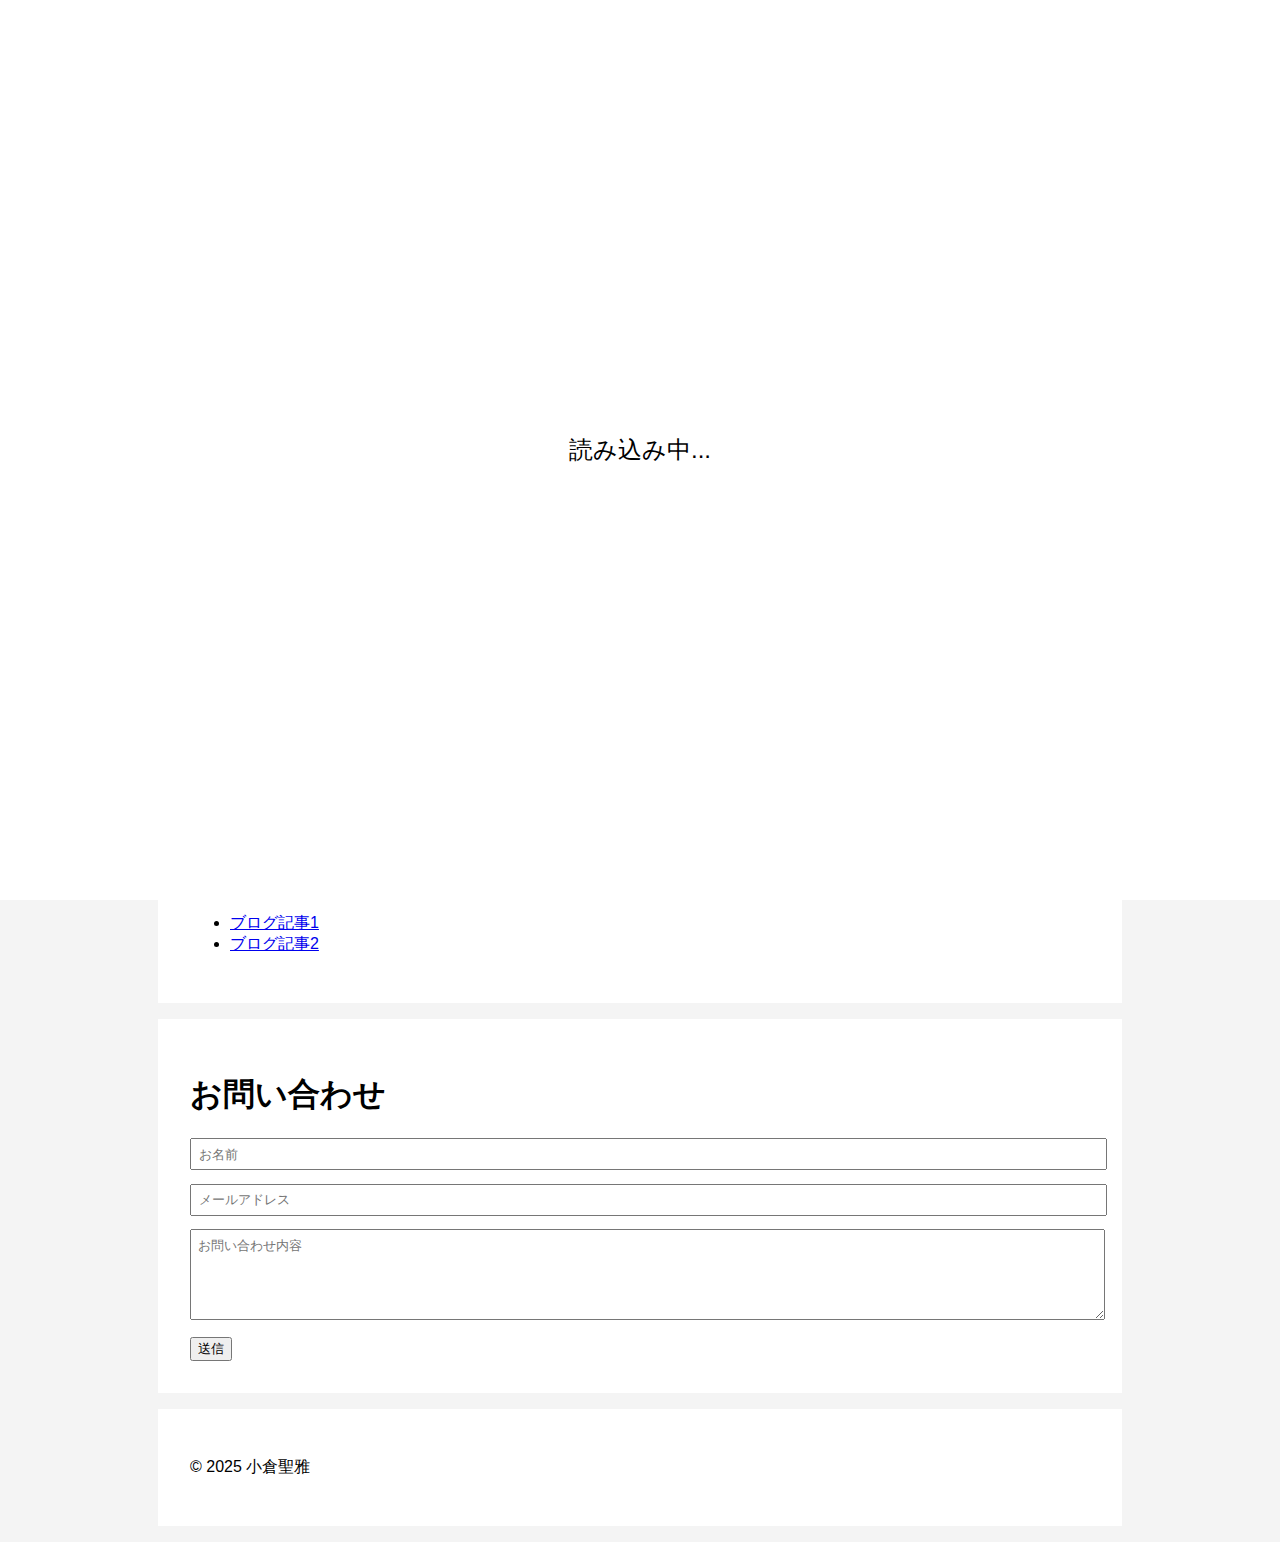
<file: index.html>
<!DOCTYPE html>
<html>
  <head>
    <title>ポートフォリオ</title>
    <meta charset="UTF-8">
    <link rel="stylesheet" href="style.css">
    <meta name="viewport" content="width=device-width, initial-scale=1.0">
    <script src="script.js" defer></script>
  </head>
  <body>
    <div id="loader">
      <p>読み込み中...</p>
    </div>
    <header>
      <nav>
        <a href="#about">ホーム</a>
        <a href="#about">自己紹介</a>
        <a href="#about">自作アプリ</a>
        <a href="#about">ブログ</a>
        <a href="#about">お問い合わせ</a>
      </nav>
    </header>
    <main>
      <section class="profile">
        <div class="profile-container">
          <img src="images.png" alt="アイコン" class="profile-icon">
          <div class="profile-text">
            <p>プログラマー志望で現在はWebアプリ開発、データサイエンスなどを勉強中の学生です。塾講師でバイトしており、休日は家でのんびりするのが好きで、たまにディズニーに行って気分転換しています。</p>
            <p>東京電機大学システムデザイン工学部情報システム学科 小倉聖雅</p>
          </div>
        </div>
        <ul>
          <li>高校入学（2020, 令和2年, 4月）</li>
          <li>高校卒業（2023, 令和5年, 3月）</li>
          <li>東京電機大学システムデザイン工学部情報システム学科 入学（2023, 令和5年, 4月）</li>
          <li>東京電機大学システムデザイン工学部情報システム学科 卒業予定（2027, 令和9年, 3月）</li>
        </ul>
        <h4>資格一覧</h4>
        <ul>
          <li>実用数学技能検定 準1級</li>
          <li>実用英語技能検定 2級</li>
          <li>日本漢字能力検定 3級</li>
          <li>基本情報技術者試験</li>
          <li>FP3級</li>
          <li>TOEIC 400点</li>
        </ul>  
      </section>
      
      <section>
        <h1>自作アプリ</h1>
        <a href="https://example.com/apuri">アプリ1</a>
      </section>
      <section>
        <h1>ブログ</h1>
        <ul>
          <li><a href="https://example.com/blog1">ブログ記事1</a></li>
          <li><a href="https://example.com/blog2">ブログ記事2</a></li>
        </ul>
      </section>
      <section>
        <h1>お問い合わせ</h1>
        <form action="https://formspree.io/f/xanooyyn" method="POST">
          <input type="text" name="name" placeholder="お名前" required>
          <input type="email" name="email" placeholder="メールアドレス" required>
          <textarea name="message" rows="5" placeholder="お問い合わせ内容" required></textarea>
          <button type="submit">送信</button>
          <input type="hidden" name="_next" value="https://yourportfolio.com/thanks.html">
        </form>
      </section>
    </main>
    <footer>
      <p>&copy; 2025 小倉聖雅</p>
    </footer>
  </body>
</html>
</file>
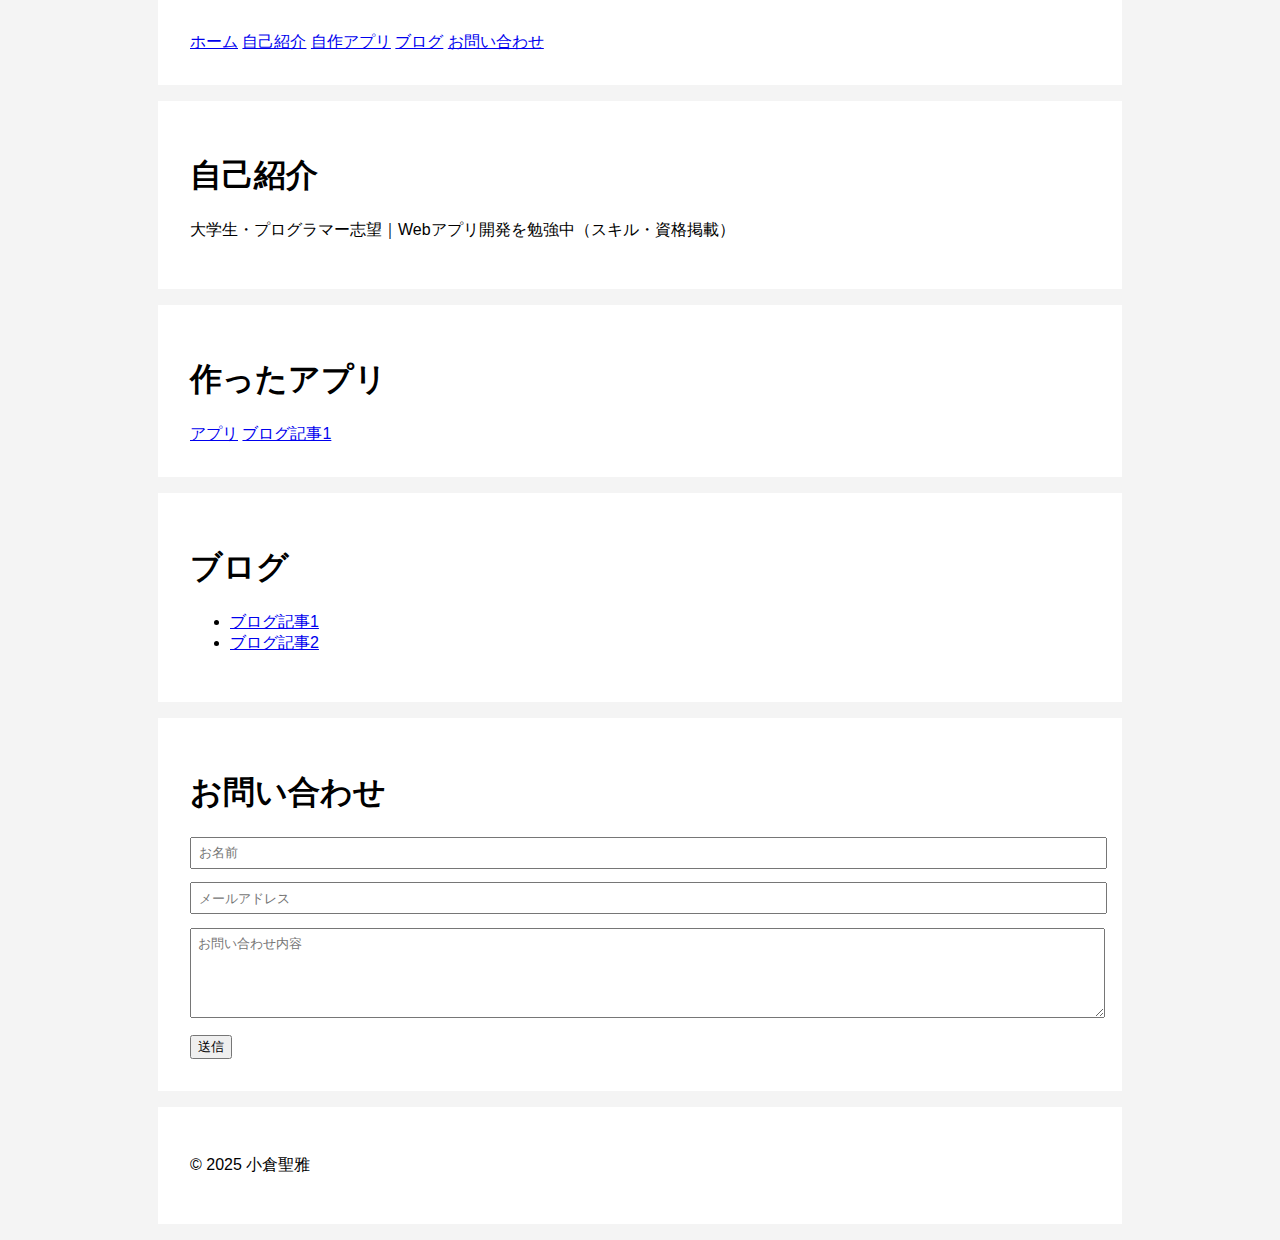
<file: main.html>
<!DOCTYPE html>
<html>
  <head>
    <title>ポートフォリオ</title>
    <meta charset="UTF-8">
    <link rel="stylesheet" href="style.css">
  </head>
  <body>
    <header>
      <nav>
        <a href="#about">ホーム</a>
        <a href="#about">自己紹介</a>
        <a href="#about">自作アプリ</a>
        <a href="#about">ブログ</a>
        <a href="#about">お問い合わせ</a>
      </nav>
    </header>
    <main>
      <section>
        <h1>自己紹介</h1>
        <p>大学生・プログラマー志望｜Webアプリ開発を勉強中（スキル・資格掲載）</p>        
      </section>
      <section>
        <h1>作ったアプリ</h1>
        <a href="https://example.com/apuri">アプリ</a>
        <a href="https://example.com/blog1">ブログ記事1</a>
      </section>
      <section>
        <h1>ブログ</h1>
        <ul>
          <li><a href="https://example.com/blog1">ブログ記事1</a></li>
          <li><a href="https://example.com/blog2">ブログ記事2</a></li>
        </ul>
      </section>
      <section>
        <h1>お問い合わせ</h1>
        <form action="https://formspree.io/f/your-form-id" method="POST">
          <input type="text" name="name" placeholder="お名前" required>
          <input type="email" name="email" placeholder="メールアドレス" required>
          <textarea name="message" rows="5" placeholder="お問い合わせ内容" required></textarea>
          <button type="submit">送信</button>
        </form>
      </section>
    </main>
    <footer>
      <p>&copy; 2025 小倉聖雅</p>
    </footer>
  </body>
</html>
</file>
<file: style.css>
body{
  font-family: sans-serif;
  background-color: #f4f4f4;
  margin: 0;
  padding: 0;
}

section, header, footer{
  padding: 2em;
  max-width: 900px;
  background: white;
  margin: auto;
  margin-bottom: 1em;
}

form input, form textarea {
  width: 100%;
  padding: 0.5em;
  margin-bottom: 1em;
}

.profile-container {
  display: flex;
  align-items: center;
  gap: 20px; /* アイコンとテキストの間の余白 */
}

.profile-icon {
  width: 120px;
  border-radius: 50%;
  flex-shrink: 0;
}

.profile-text {
  flex: 1; /* テキスト側は広がる */
}

#loader {
  position: fixed;
  top: 0;
  left: 0;
  width: 100%;
  height: 100%;
  background: white;
  display: flex;
  align-items: center;
  justify-content: center;
  font-size: 1.5em;
  z-index: 9999;
}

@media (max-width: 600px) {
  .profile-container {
    flex-direction: column;
    text-align: center;
  }

  .profile-icon {
    width: 80px;
    margin: auto;
  }

  section, header, footer {
    padding: 1em;
  }

  nav a {
    display: block;
    margin-bottom: 0.5em;
  }
}
</file>
